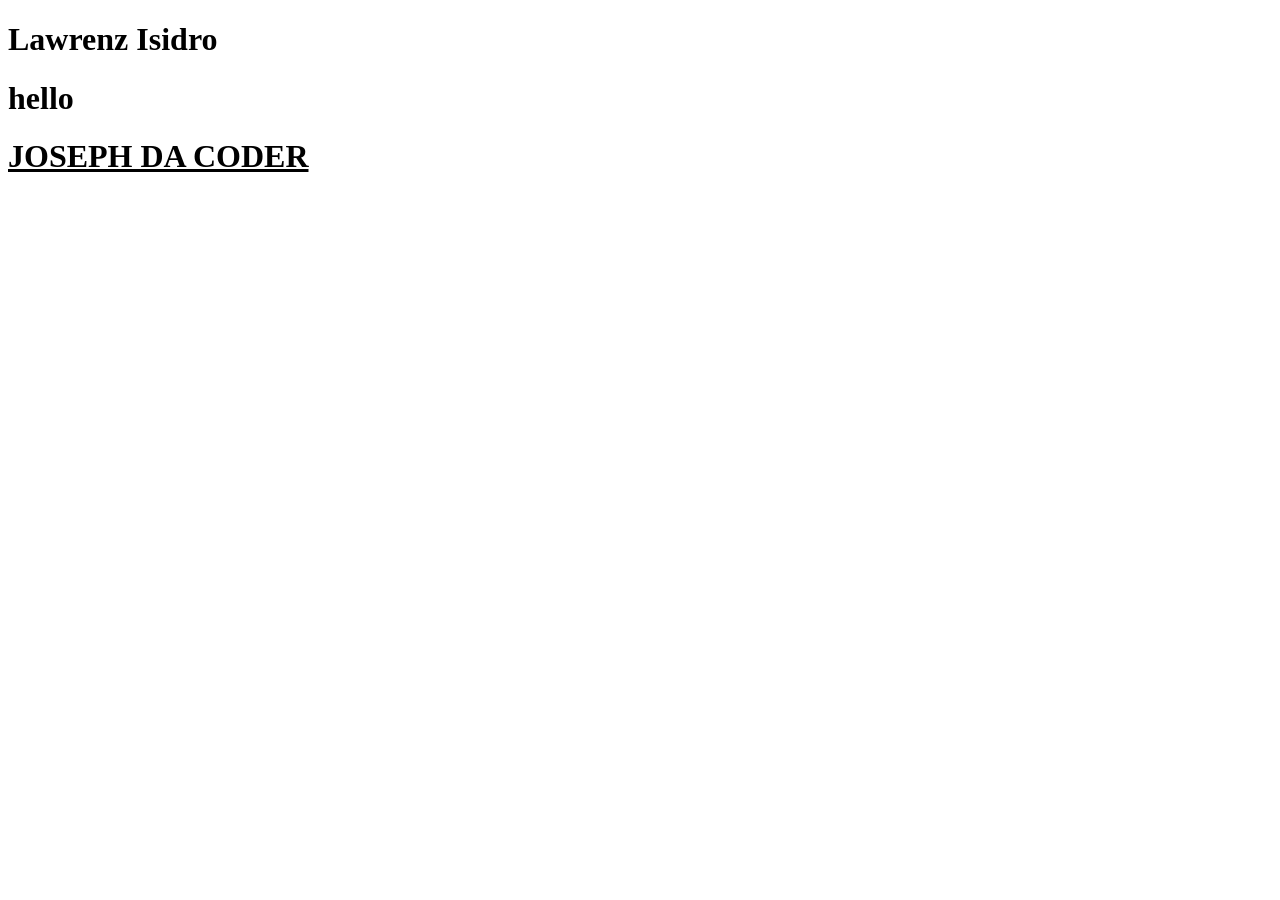
<file: index.html>
<!DOCTYPE html>
<html lang="en">
<head>
    <meta charset="UTF-8">
    <meta name="viewport" content="width=device-width, initial-scale=1.0">
    <title>Isidro</title>
</head>
<body>
    <h1>Lawrenz Isidro</h1>
    <meta name="viewport" content="width=h1, initial-scale=1.0">
    <title>Document</title>
</head>
<body>
    <h1>hello</h1>
    <meta name="viewport" content="width=device-width, initial-scale=1.0">

    <title>SHARED PAGE</title>
</head>
<body>
    <h1> <u> JOSEPH DA CODER </u> </h1>
</body>
</html>
</file>
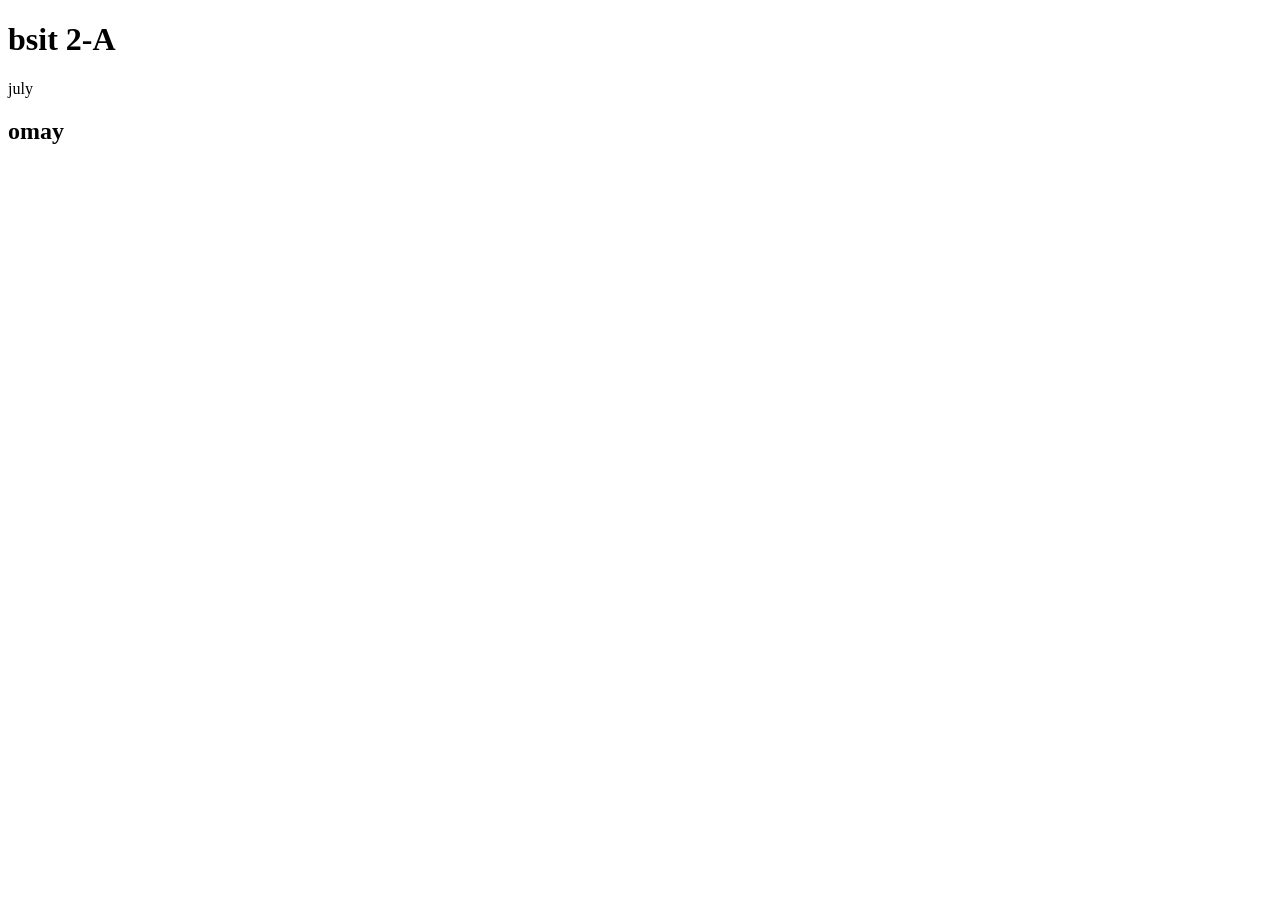
<file: ancayan.html>
<!DOCTYPE html>
<html lang="en">
<head>
    <meta charset="UTF-8">
    <meta name="viewport" content="width=device-width, initial-scale=1.0">
    <title>ron david ancayan    </title>
</head>
<body>
    <h1>bsit 2-A</h1>
    <p>july</p>
    <h2>omay</h2>
</body>
</html>
</file>
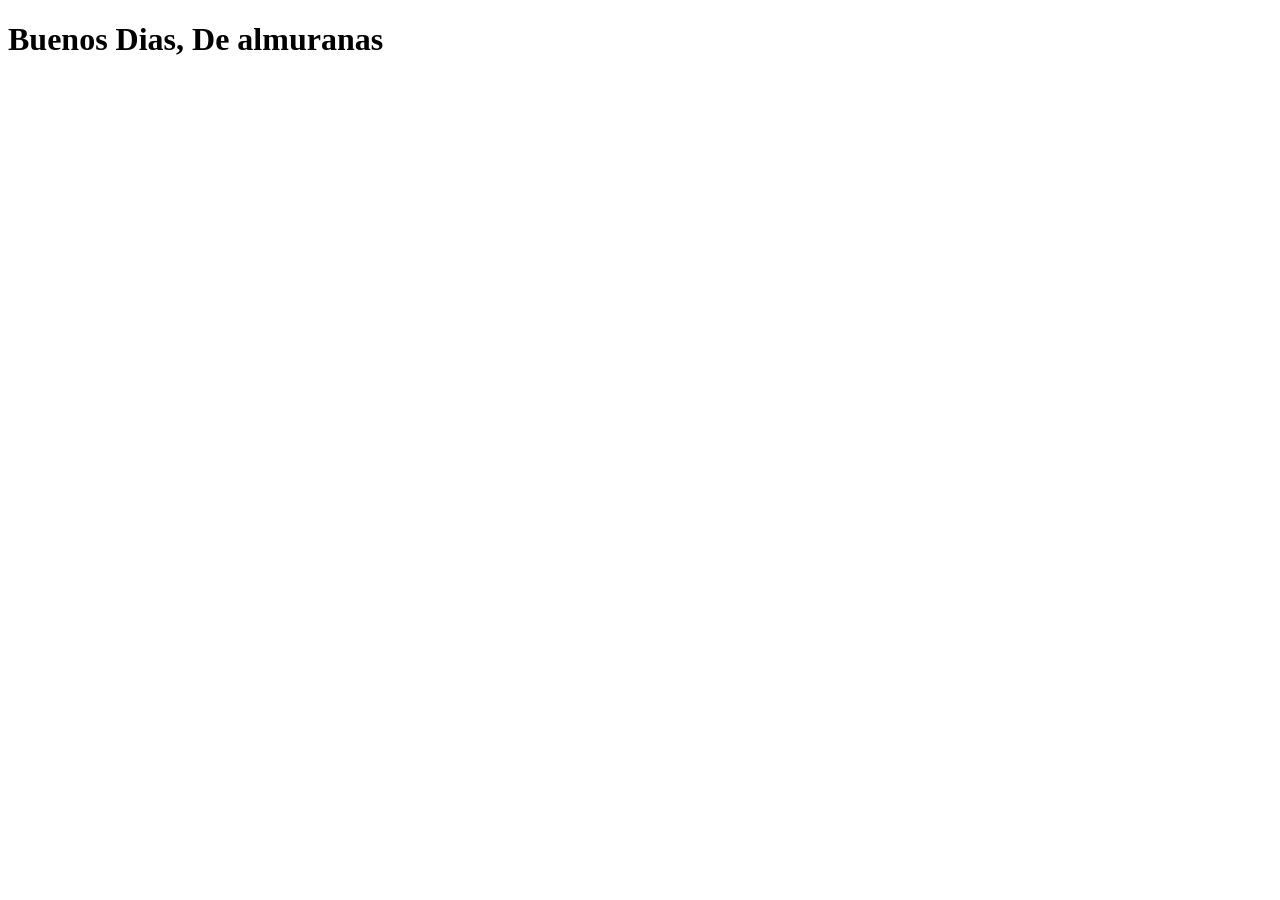
<file: Bie.html>
<!DOCTYPE html>
<html lang="en">
<head>
    <meta charset="UTF-8">
    <meta name="viewport" content="width=device-width, initial-scale=1.0">
    <title>Document</title>
</head>
<body>
    <h1>Buenos Dias, De almuranas</h1>
</body>
</html>
</file>
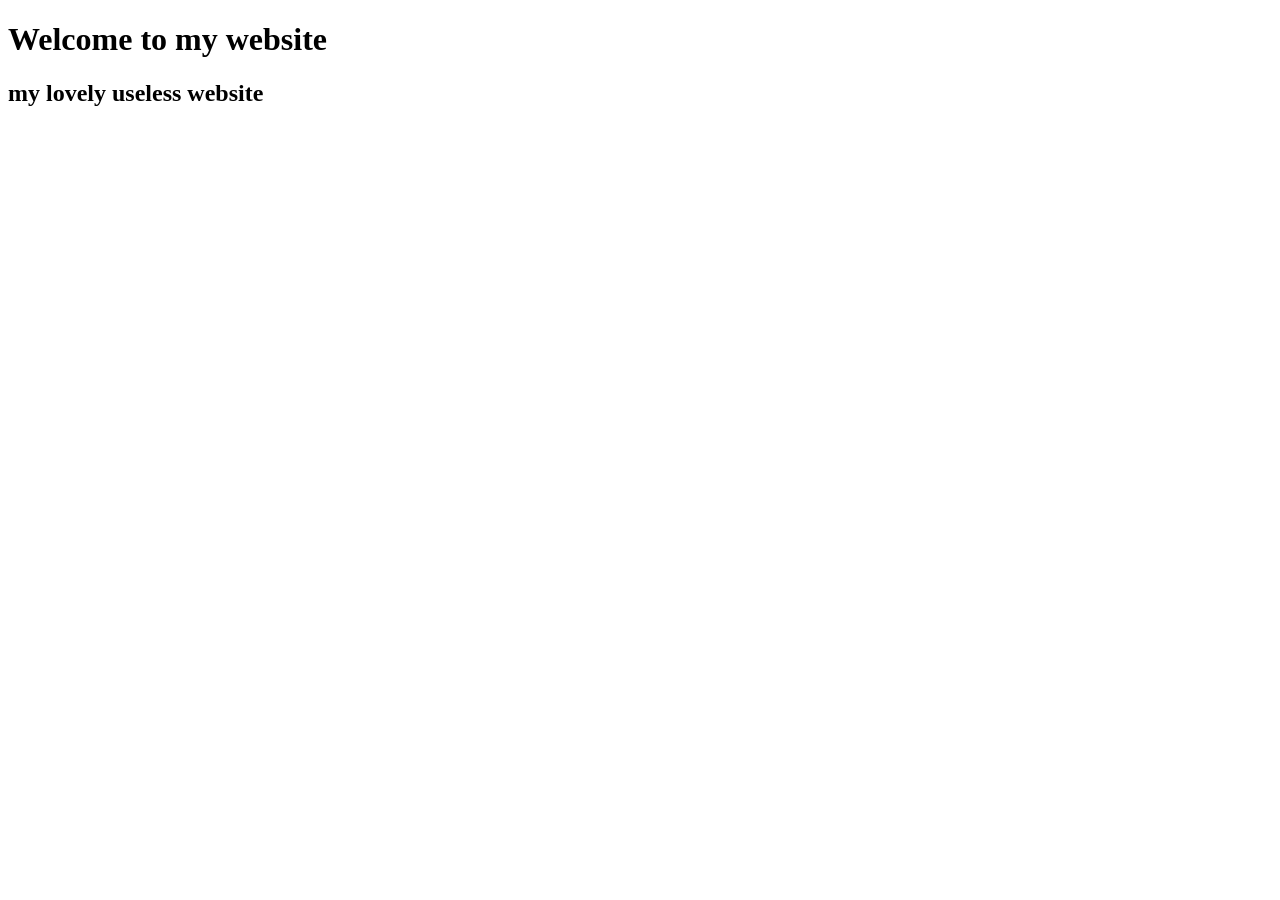
<file: Ellamil.html>
<!DOCTYPE html>
<html lang="en">
<head>
    <meta charset="UTF-8">
    <meta name="viewport" content="width=device-width,initial-scale=1.0">
    <title> Kurty ngani </title>
</head>
<body>
    <h1>Welcome to my website</h1>
    <h2> my lovely useless website</h2>
</body>
</html>
</file>
